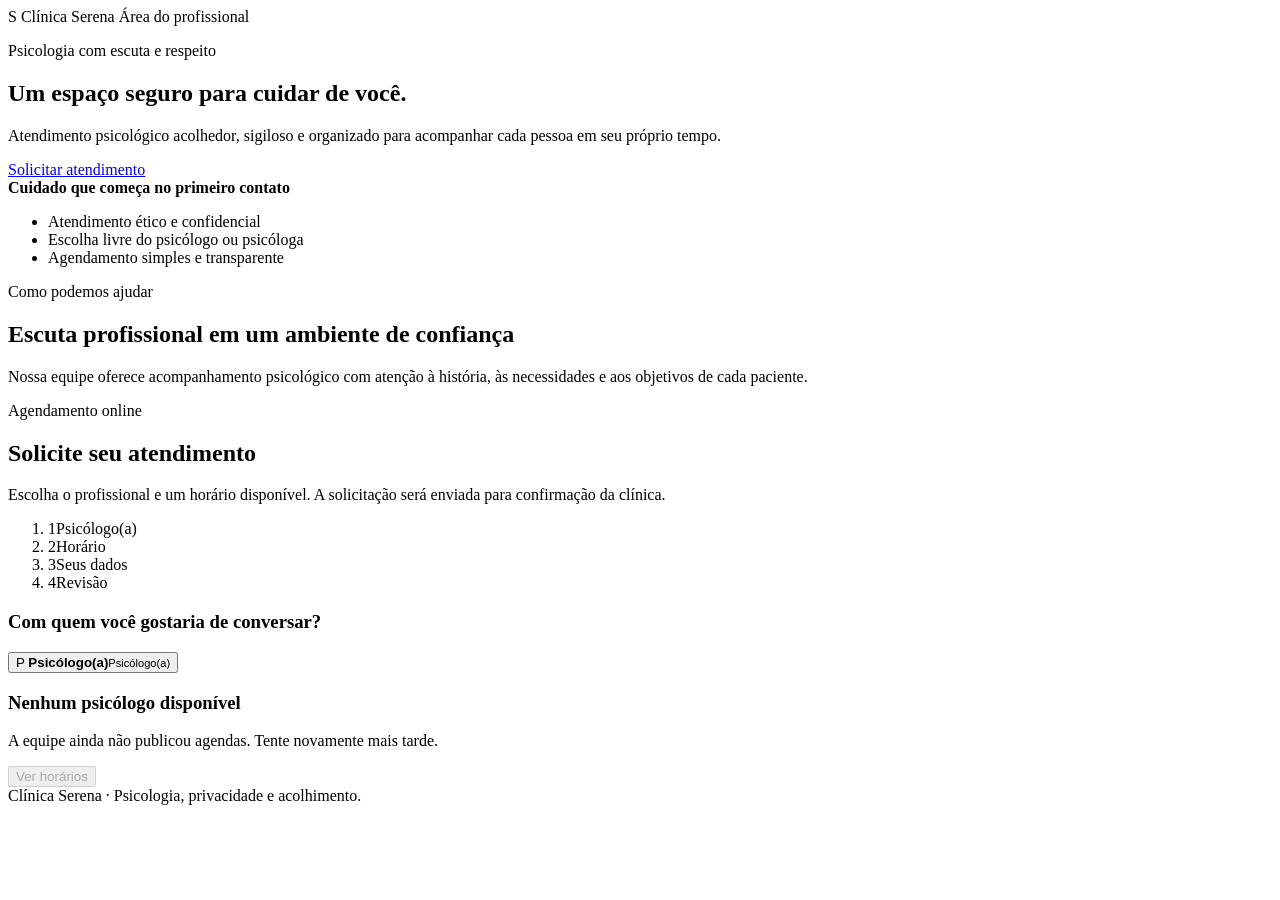
<file: src/main/resources/templates/public/index.html>
<!doctype html>
<html lang="pt-BR" xmlns:th="http://www.thymeleaf.org">
<head>
    <meta charset="utf-8">
    <meta name="viewport" content="width=device-width, initial-scale=1">
    <title>Clínica Serena | Psicologia e acolhimento</title>
    <link rel="stylesheet" th:href="@{/css/style.css}">
    <script defer th:src="@{/js/common.js}"></script>
    <script defer th:src="@{/js/home.js}"></script>
</head>
<body class="public-page home-page">
<header class="public-header">
    <a class="brand" th:href="@{/}">
        <span class="brand-mark">S</span>
        <span>Clínica Serena</span>
    </a>
    <a class="professional-link" th:href="@{/login}">Área do profissional</a>
</header>
<main>
    <section class="home-hero">
        <div>
            <p class="eyebrow">Psicologia com escuta e respeito</p>
            <h1>Um espaço seguro para cuidar de você.</h1>
            <p>Atendimento psicológico acolhedor, sigiloso e organizado para acompanhar cada pessoa em seu próprio tempo.</p>
            <a class="button button--primary" href="#agendamento">Solicitar atendimento</a>
        </div>
        <aside class="trust-card" aria-label="Compromissos da clínica">
            <strong>Cuidado que começa no primeiro contato</strong>
            <ul>
                <li>Atendimento ético e confidencial</li>
                <li>Escolha livre do psicólogo ou psicóloga</li>
                <li>Agendamento simples e transparente</li>
            </ul>
        </aside>
    </section>

    <section class="home-about" aria-labelledby="about-title">
        <p class="eyebrow">Como podemos ajudar</p>
        <h2 id="about-title">Escuta profissional em um ambiente de confiança</h2>
        <p>Nossa equipe oferece acompanhamento psicológico com atenção à história, às necessidades e aos objetivos de cada paciente.</p>
    </section>

    <section class="home-booking" id="agendamento">
        <div class="booking-intro">
            <p class="eyebrow">Agendamento online</p>
            <h2>Solicite seu atendimento</h2>
            <p>Escolha o profissional e um horário disponível. A solicitação será enviada para confirmação da clínica.</p>
        </div>
        <ol class="stepper stepper--four" aria-label="Etapas do agendamento">
            <li class="active" data-step-indicator="1"><span>1</span>Psicólogo(a)</li>
            <li data-step-indicator="2"><span>2</span>Horário</li>
            <li data-step-indicator="3"><span>3</span>Seus dados</li>
            <li data-step-indicator="4"><span>4</span>Revisão</li>
        </ol>

        <section class="booking-card" data-step="1">
            <h3>Com quem você gostaria de conversar?</h3>
            <div class="professional-grid" th:unless="${#lists.isEmpty(profissionais)}">
                <button class="professional-option" type="button"
                        th:each="p : ${profissionais}"
                        th:attr="data-professional-id=${p.id},data-professional-name=${p.nome},data-professional-code=${p.codigoAgenda}">
                    <span class="professional-avatar" aria-hidden="true"
                          th:text="${#strings.substring(p.nome, 0, 1)}">P</span>
                    <span><strong th:text="${p.nome}">Psicólogo(a)</strong><small>Psicólogo(a)</small></span>
                </button>
            </div>
            <div class="empty-state" th:if="${#lists.isEmpty(profissionais)}">
                <h3>Nenhum psicólogo disponível</h3>
                <p>A equipe ainda não publicou agendas. Tente novamente mais tarde.</p>
            </div>
            <div class="booking-actions"><span></span><button class="button button--primary" data-next disabled>Ver horários</button></div>
        </section>

        <section class="booking-card" data-step="2" hidden>
            <div class="section-heading"><div><h3>Escolha um horário disponível</h3><p data-selected-professional></p></div></div>
            <div class="loading-state" data-slots-loading hidden>Buscando horários disponíveis…</div>
            <div class="slot-grid" data-slots></div>
            <div class="empty-state" data-slots-empty hidden><h3>Sem horários disponíveis</h3><p>Escolha outro profissional ou volte mais tarde.</p></div>
            <div class="booking-actions"><button class="button button--secondary" data-back>Voltar</button><button class="button button--primary" data-next disabled>Continuar</button></div>
        </section>

        <section class="booking-card" data-step="3" hidden>
            <h3>Informe seus dados</h3>
            <p class="muted">Seus dados serão usados somente para contato sobre o atendimento.</p>
            <form id="home-booking-form" novalidate>
                <div class="form-grid">
                    <div class="form-field form-field--full"><label for="home-name">Nome completo</label><input id="home-name" name="nome" required maxlength="120"><small class="field-error" data-error-for="nome"></small></div>
                    <div class="form-field"><label for="home-phone">Telefone</label><input id="home-phone" name="telefone" type="tel" inputmode="numeric" required><small class="field-error" data-error-for="telefone"></small></div>
                    <div class="form-field"><label for="home-email">E-mail <span class="optional">(opcional)</span></label><input id="home-email" name="email" type="email" maxlength="160"><small class="field-error" data-error-for="email"></small></div>
                </div>
                <div class="booking-actions"><button type="button" class="button button--secondary" data-back>Voltar</button><button class="button button--primary">Revisar solicitação</button></div>
            </form>
        </section>

        <section class="booking-card" data-step="4" hidden>
            <h3>Revise sua solicitação</h3>
            <dl class="review-list">
                <div><dt>Psicólogo(a)</dt><dd data-review-professional></dd></div>
                <div><dt>Data e horário</dt><dd data-review-date></dd></div>
                <div><dt>Paciente</dt><dd data-review-name></dd></div>
                <div><dt>Telefone</dt><dd data-review-phone></dd></div>
                <div><dt>E-mail</dt><dd data-review-email></dd></div>
            </dl>
            <p class="info-note">O horário será solicitado e ficará pendente até a confirmação do psicólogo ou psicóloga.</p>
            <p class="form-message" data-booking-error aria-live="assertive"></p>
            <div class="booking-actions"><button class="button button--secondary" data-back>Corrigir dados</button><button class="button button--primary" data-confirm-booking>Solicitar agendamento</button></div>
        </section>
    </section>
</main>
<footer class="public-footer">Clínica Serena · Psicologia, privacidade e acolhimento.</footer>
</body>
</html>
</file>
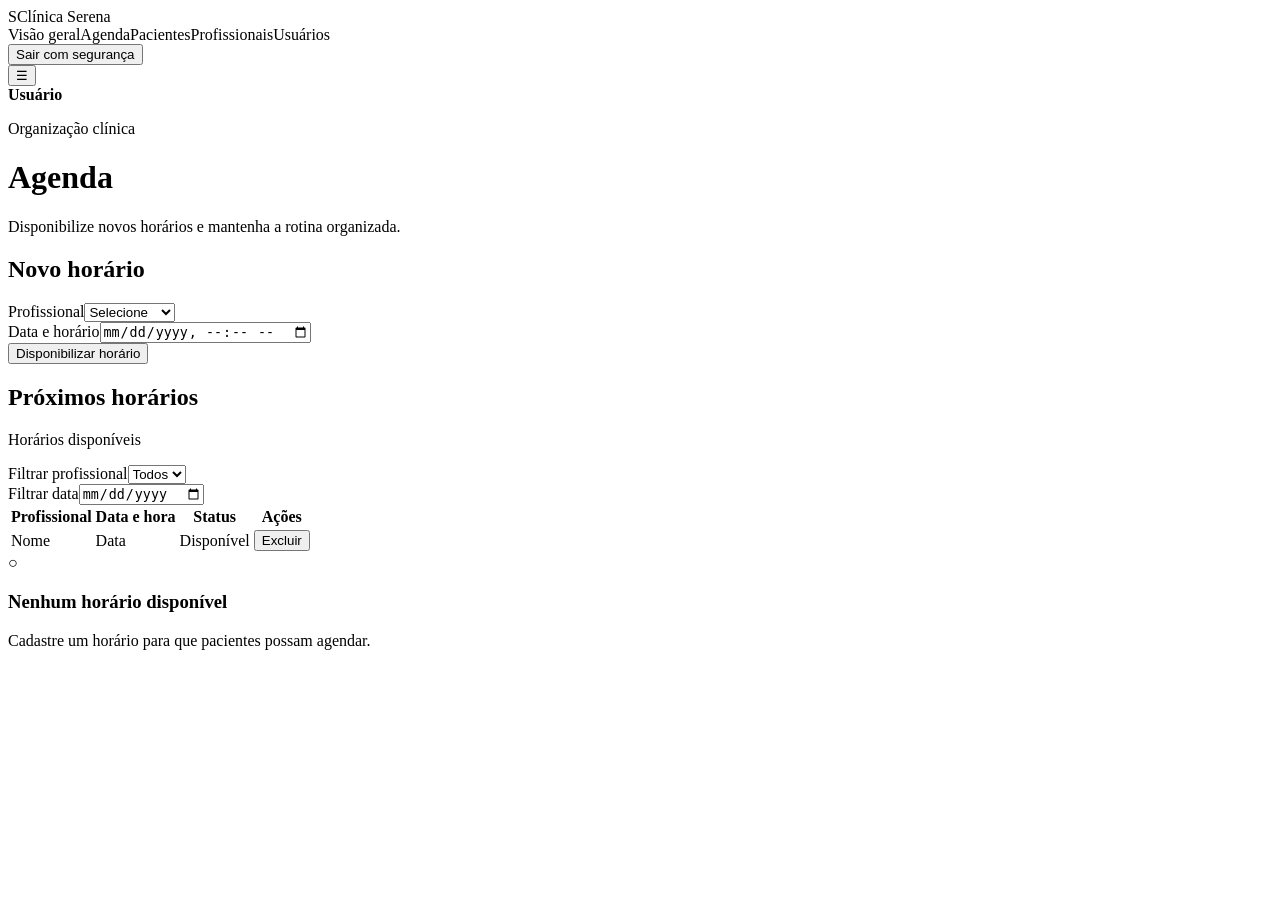
<file: src/main/resources/templates/admin/agenda.html>
<!doctype html>
<html lang="pt-BR" xmlns:th="http://www.thymeleaf.org"><head><meta charset="utf-8"><meta name="viewport" content="width=device-width, initial-scale=1"><title>Agenda | Clínica Serena</title><link rel="stylesheet" th:href="@{/css/style.css}"><script defer th:src="@{/js/common.js}"></script><script defer th:src="@{/js/agenda.js}"></script></head>
<body><aside class="sidebar"><a class="brand brand--light" th:href="@{/admin}"><span class="brand-mark">S</span><span>Clínica Serena</span></a><nav class="side-nav"><a th:href="@{/admin}">Visão geral</a><a class="active" th:href="@{/admin/agenda}">Agenda</a><a th:href="@{/admin/pacientes}">Pacientes</a><a data-admin-only th:href="@{/admin/profissionais}">Profissionais</a><a data-admin-only th:href="@{/admin/usuarios}">Usuários</a></nav><form th:action="@{/admin/logout}" method="post"><button class="side-logout" data-logout>Sair com segurança</button></form></aside><div class="sidebar-overlay" data-sidebar-overlay></div>
<div class="app-shell"><header class="topbar"><button class="menu-button" data-menu-toggle aria-label="Abrir menu" aria-expanded="false">☰</button><div><strong data-user-email>Usuário</strong><span class="badge badge--neutral" data-user-role></span></div></header><main class="page-content">
<div class="page-heading"><div><p class="eyebrow">Organização clínica</p><h1>Agenda</h1><p>Disponibilize novos horários e mantenha a rotina organizada.</p></div></div>
<div class="split-layout"><section class="card"><h2>Novo horário</h2><form th:action="@{/admin/agenda}" th:object="${horarioForm}" method="post">
<div class="form-field"><label for="profissionalId">Profissional</label><select id="profissionalId" th:field="*{profissionalId}" required><option value="">Selecione</option><option th:each="p : ${profissionais}" th:value="${p.id}" th:text="${p.nome}">Profissional</option></select><small class="field-error" th:if="${#fields.hasErrors('profissionalId')}" th:errors="*{profissionalId}"></small></div>
<div class="form-field"><label for="dataHora">Data e horário</label><input id="dataHora" type="datetime-local" th:field="*{dataHora}" required><small class="field-error" th:if="${#fields.hasErrors('dataHora')}" th:errors="*{dataHora}"></small></div><button class="button button--primary button--block">Disponibilizar horário</button></form></section>
<section class="card card--wide"><div class="section-heading"><div><h2>Próximos horários</h2><p th:text="|${#lists.size(horarios)} horário(s) disponível(is)|">Horários disponíveis</p></div></div>
<div class="filters"><div class="form-field"><label for="filter-professional">Filtrar profissional</label><select id="filter-professional"><option value="">Todos</option><option th:each="p : ${profissionais}" th:value="${p.id}" th:text="${p.nome}"></option></select></div><div class="form-field"><label for="filter-date">Filtrar data</label><input id="filter-date" type="date"></div></div>
<div class="table-wrap" th:unless="${#lists.isEmpty(horarios)}"><table><thead><tr><th>Profissional</th><th>Data e hora</th><th>Status</th><th><span class="sr-only">Ações</span></th></tr></thead><tbody><tr th:each="h : ${horarios}" th:attr="data-professional=${h.profissionalId},data-date=${#temporals.format(h.dataHora,'yyyy-MM-dd')}"><td th:text="${h.profissionalNome}">Nome</td><td th:text="${#temporals.format(h.dataHora, 'dd/MM/yyyy HH:mm')}">Data</td><td><span class="badge badge--success">Disponível</span></td><td class="table-actions"><button type="button" class="button button--danger button--small" th:attr="data-delete-id=${h.id},data-delete-label=${#temporals.format(h.dataHora,'dd/MM/yyyy HH:mm')}">Excluir</button></td></tr></tbody></table></div>
<div class="empty-state" th:if="${#lists.isEmpty(horarios)}"><span>○</span><h3>Nenhum horário disponível</h3><p>Cadastre um horário para que pacientes possam agendar.</p></div><div class="empty-state" id="filtered-empty" hidden><h3>Nenhum resultado</h3><p>Ajuste os filtros para visualizar outros horários.</p></div></section></div></main></div>
<div class="modal" id="delete-modal" role="dialog" aria-modal="true" aria-labelledby="delete-title" hidden><div class="modal-card"><h2 id="delete-title">Excluir horário?</h2><p>O horário <strong data-delete-summary></strong> será removido e deixará de aparecer para pacientes.</p><div class="modal-actions"><button class="button button--secondary" data-modal-close>Voltar</button><form data-delete-form method="post"><button class="button button--danger">Sim, excluir</button></form></div></div></div></body></html>
</file>
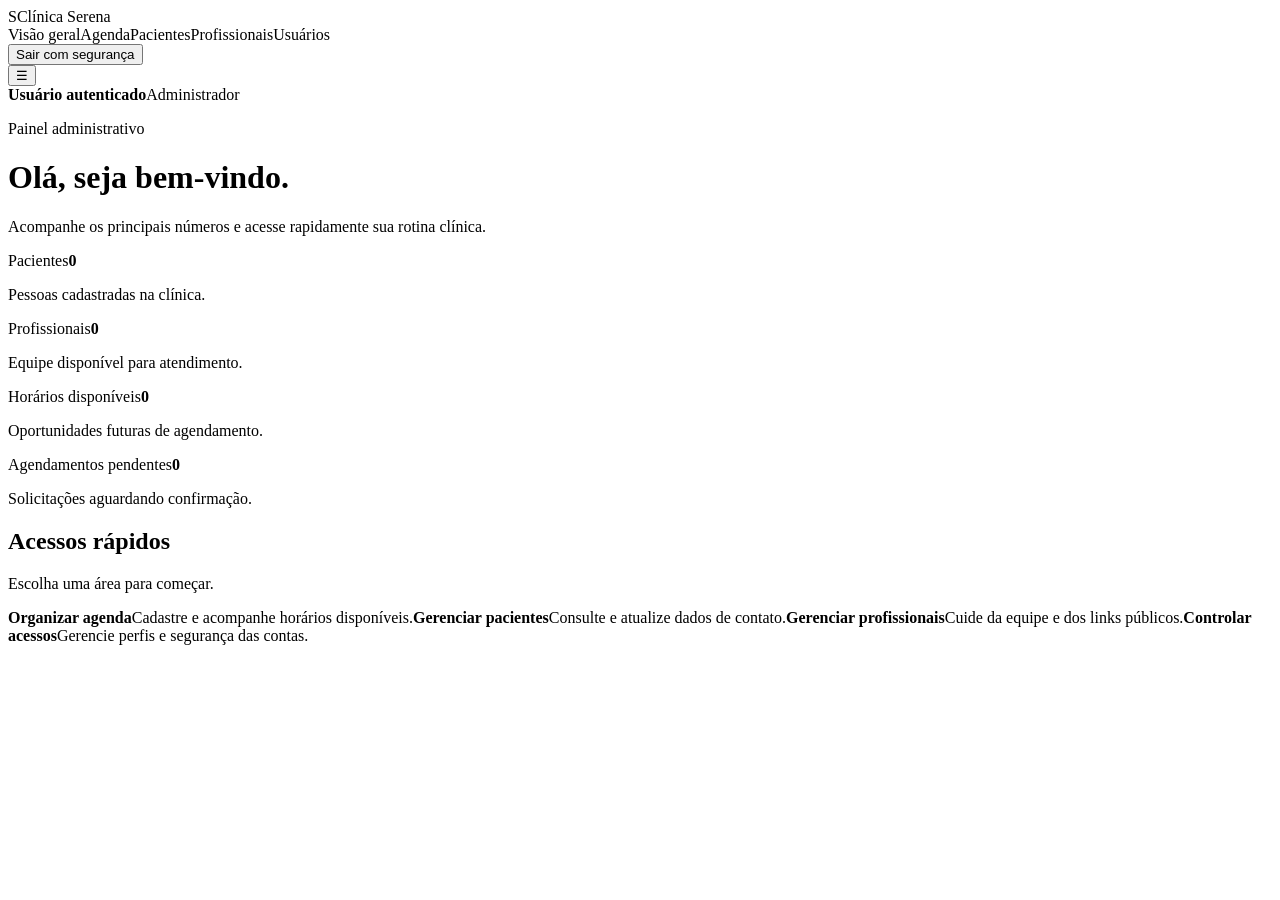
<file: src/main/resources/templates/admin/dashboard.html>
<!doctype html>
<html lang="pt-BR" xmlns:th="http://www.thymeleaf.org">
<head><meta charset="utf-8"><meta name="viewport" content="width=device-width, initial-scale=1">
<title>Painel | Clínica Serena</title><link rel="stylesheet" th:href="@{/css/style.css}">
<script defer th:src="@{/js/common.js}"></script><script defer th:src="@{/js/dashboard.js}"></script></head>
<body>
<aside class="sidebar"><a class="brand brand--light" th:href="@{/admin}"><span class="brand-mark">S</span><span>Clínica Serena</span></a>
<nav class="side-nav" aria-label="Navegação principal"><a class="active" th:href="@{/admin}">Visão geral</a><a th:href="@{/admin/agenda}">Agenda</a><a th:href="@{/admin/pacientes}">Pacientes</a><a data-admin-only th:href="@{/admin/profissionais}">Profissionais</a><a data-admin-only th:href="@{/admin/usuarios}">Usuários</a></nav>
<form th:action="@{/admin/logout}" method="post"><button class="side-logout" data-logout type="submit">Sair com segurança</button></form></aside>
<div class="sidebar-overlay" data-sidebar-overlay></div>
<div class="app-shell"><header class="topbar"><button class="menu-button" data-menu-toggle aria-label="Abrir menu" aria-expanded="false">☰</button><div><strong data-user-email>Usuário autenticado</strong><span class="badge badge--neutral" data-user-role>Administrador</span></div></header>
<main class="page-content"><div class="page-heading"><div><p class="eyebrow">Painel administrativo</p><h1><span data-greeting>Olá</span>, seja bem-vindo.</h1><p>Acompanhe os principais números e acesse rapidamente sua rotina clínica.</p></div></div>
<section class="metrics" aria-label="Indicadores da clínica">
<article class="metric-card"><span>Pacientes</span><strong th:text="${totalPacientes}">0</strong><p>Pessoas cadastradas na clínica.</p></article>
<article class="metric-card"><span>Profissionais</span><strong th:text="${totalProfissionais}">0</strong><p>Equipe disponível para atendimento.</p></article>
<article class="metric-card"><span>Horários disponíveis</span><strong th:text="${horariosDisponiveis}">0</strong><p>Oportunidades futuras de agendamento.</p></article>
<article class="metric-card metric-card--attention"><span>Agendamentos pendentes</span><strong th:text="${agendamentosPendentes}">0</strong><p>Solicitações aguardando confirmação.</p></article></section>
<section><div class="section-heading"><div><h2>Acessos rápidos</h2><p>Escolha uma área para começar.</p></div></div>
<div class="shortcut-grid"><a class="shortcut-card" th:href="@{/admin/agenda}"><strong>Organizar agenda</strong><span>Cadastre e acompanhe horários disponíveis.</span></a><a class="shortcut-card" th:href="@{/admin/pacientes}"><strong>Gerenciar pacientes</strong><span>Consulte e atualize dados de contato.</span></a><a class="shortcut-card" data-admin-only th:href="@{/admin/profissionais}"><strong>Gerenciar profissionais</strong><span>Cuide da equipe e dos links públicos.</span></a><a class="shortcut-card" data-admin-only th:href="@{/admin/usuarios}"><strong>Controlar acessos</strong><span>Gerencie perfis e segurança das contas.</span></a></div></section>
</main></div></body></html>
</file>
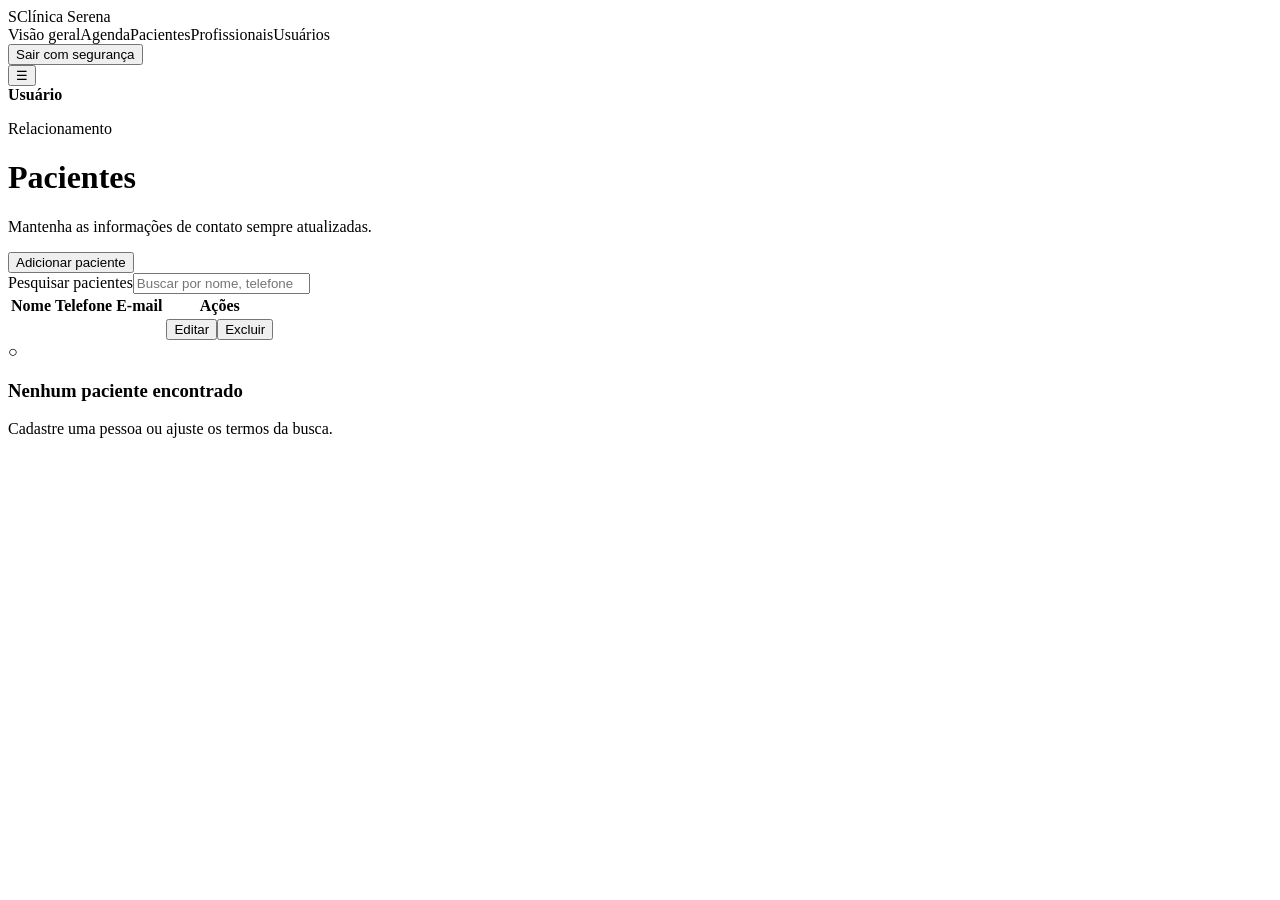
<file: src/main/resources/templates/admin/pacientes.html>
<!doctype html><html lang="pt-BR" xmlns:th="http://www.thymeleaf.org"><head><meta charset="utf-8"><meta name="viewport" content="width=device-width, initial-scale=1"><title>Pacientes | Clínica Serena</title><link rel="stylesheet" th:href="@{/css/style.css}"><script defer th:src="@{/js/common.js}"></script><script defer th:src="@{/js/pacientes.js}"></script></head>
<body><aside class="sidebar"><a class="brand brand--light" th:href="@{/admin}"><span class="brand-mark">S</span><span>Clínica Serena</span></a><nav class="side-nav"><a th:href="@{/admin}">Visão geral</a><a th:href="@{/admin/agenda}">Agenda</a><a class="active" th:href="@{/admin/pacientes}">Pacientes</a><a data-admin-only th:href="@{/admin/profissionais}">Profissionais</a><a data-admin-only th:href="@{/admin/usuarios}">Usuários</a></nav><form th:action="@{/admin/logout}" method="post"><button class="side-logout" data-logout>Sair com segurança</button></form></aside><div class="sidebar-overlay" data-sidebar-overlay></div>
<div class="app-shell"><header class="topbar"><button class="menu-button" data-menu-toggle aria-label="Abrir menu" aria-expanded="false">☰</button><div><strong data-user-email>Usuário</strong><span class="badge badge--neutral" data-user-role></span></div></header><main class="page-content">
<div class="page-heading page-heading--actions"><div><p class="eyebrow">Relacionamento</p><h1>Pacientes</h1><p>Mantenha as informações de contato sempre atualizadas.</p></div><button class="button button--primary" data-new-patient>Adicionar paciente</button></div>
<section class="card"><div class="toolbar"><div class="search-field"><label class="sr-only" for="patient-search">Pesquisar pacientes</label><input id="patient-search" type="search" placeholder="Buscar por nome, telefone ou e-mail"></div><span class="muted" data-result-count></span></div>
<div class="table-wrap"><table><thead><tr><th>Nome</th><th>Telefone</th><th>E-mail</th><th><span class="sr-only">Ações</span></th></tr></thead><tbody id="patients-body"><tr th:each="p : ${pacientes}" th:attr="data-id=${p.id},data-name=${p.nome},data-phone=${p.telefone},data-email=${p.email}"><td th:text="${p.nome}"></td><td th:text="${p.telefone}"></td><td th:text="${#strings.isEmpty(p.email) ? 'Não informado' : p.email}"></td><td class="table-actions"><button class="button button--secondary button--small" data-edit>Editar</button><button class="button button--ghost-danger button--small" data-delete>Excluir</button></td></tr></tbody></table></div>
<div class="empty-state" id="patients-empty" th:hidden="${!#lists.isEmpty(pacientes)}"><span>○</span><h3>Nenhum paciente encontrado</h3><p>Cadastre uma pessoa ou ajuste os termos da busca.</p></div></section></main></div>
<div class="modal" id="patient-modal" role="dialog" aria-modal="true" aria-labelledby="patient-modal-title" hidden><div class="modal-card"><div class="modal-heading"><h2 id="patient-modal-title">Novo paciente</h2><button class="icon-button" data-modal-close aria-label="Fechar">×</button></div><form id="patient-form" novalidate><input type="hidden" name="id"><div class="form-field"><label for="patient-name">Nome completo</label><input id="patient-name" name="nome" required maxlength="120"><small class="field-error" data-error-for="nome"></small></div><div class="form-field"><label for="patient-phone">Telefone</label><input id="patient-phone" name="telefone" type="tel" required inputmode="numeric"><small class="field-error" data-error-for="telefone"></small></div><div class="form-field"><label for="patient-email">E-mail <span class="optional">(opcional)</span></label><input id="patient-email" name="email" type="email" maxlength="160"><small class="field-error" data-error-for="email"></small></div><div class="modal-actions"><button type="button" class="button button--secondary" data-modal-close>Cancelar</button><button class="button button--primary" type="submit">Salvar paciente</button></div></form></div></div>
<div class="modal" id="patient-delete-modal" role="dialog" aria-modal="true" aria-labelledby="patient-delete-title" hidden><div class="modal-card"><h2 id="patient-delete-title">Excluir paciente?</h2><p>Esta ação removerá <strong data-delete-name></strong> do cadastro.</p><div class="modal-actions"><button class="button button--secondary" data-modal-close>Cancelar</button><button class="button button--danger" data-confirm-delete>Excluir</button></div></div></div></body></html>
</file>
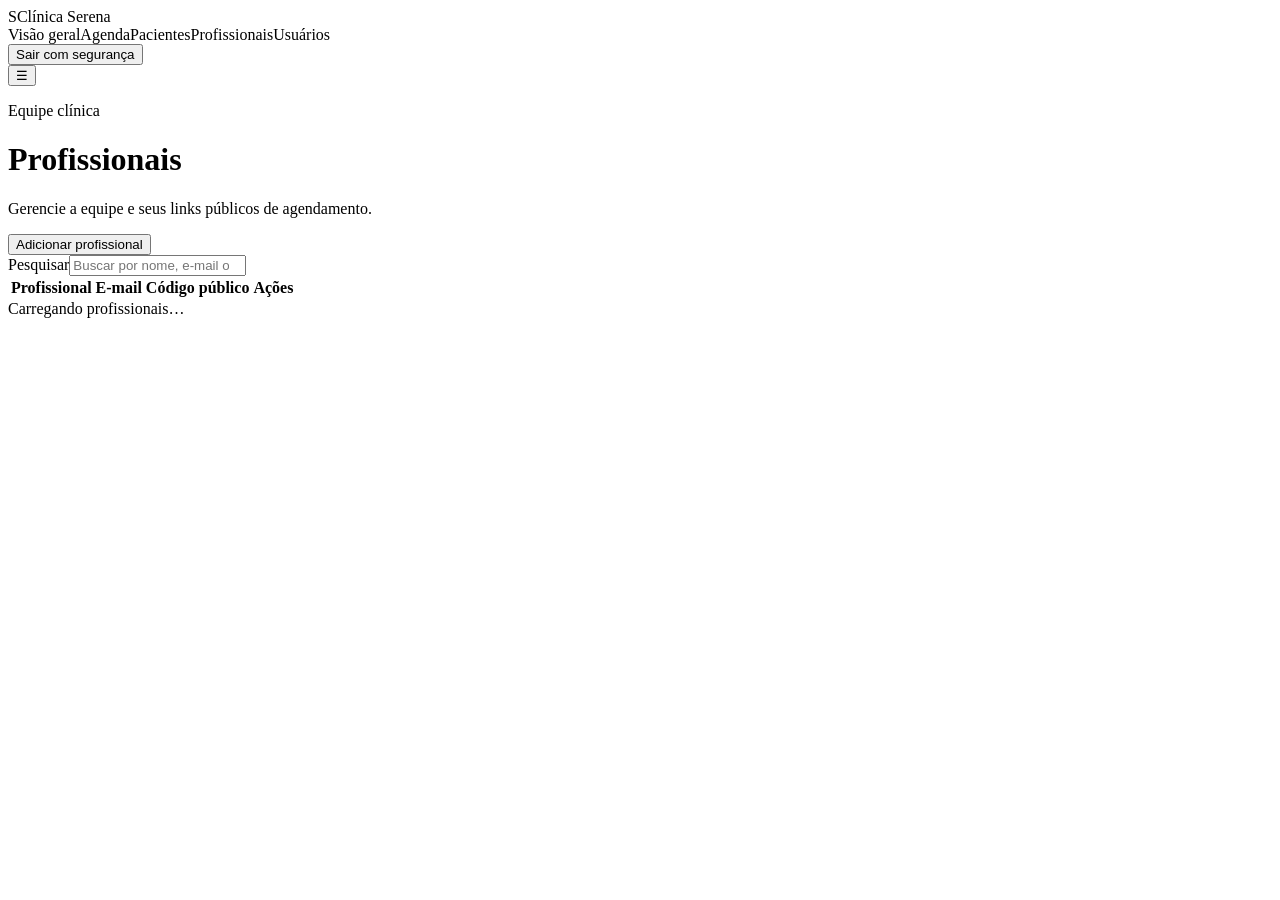
<file: src/main/resources/templates/admin/profissionais.html>
<!doctype html><html lang="pt-BR" xmlns:th="http://www.thymeleaf.org"><head><meta charset="utf-8"><meta name="viewport" content="width=device-width, initial-scale=1"><title>Profissionais | Clínica Serena</title><link rel="stylesheet" th:href="@{/css/style.css}"><script defer th:src="@{/js/common.js}"></script><script defer th:src="@{/js/profissionais.js}"></script></head>
<body><aside class="sidebar"><a class="brand brand--light" th:href="@{/admin}"><span class="brand-mark">S</span><span>Clínica Serena</span></a><nav class="side-nav"><a th:href="@{/admin}">Visão geral</a><a th:href="@{/admin/agenda}">Agenda</a><a th:href="@{/admin/pacientes}">Pacientes</a><a class="active" th:href="@{/admin/profissionais}">Profissionais</a><a th:href="@{/admin/usuarios}">Usuários</a></nav><form th:action="@{/admin/logout}" method="post"><button class="side-logout" data-logout>Sair com segurança</button></form></aside><div class="sidebar-overlay" data-sidebar-overlay></div>
<div class="app-shell"><header class="topbar"><button class="menu-button" data-menu-toggle aria-label="Abrir menu" aria-expanded="false">☰</button><div><strong data-user-email></strong><span class="badge badge--neutral" data-user-role></span></div></header><main class="page-content"><div class="page-heading page-heading--actions"><div><p class="eyebrow">Equipe clínica</p><h1>Profissionais</h1><p>Gerencie a equipe e seus links públicos de agendamento.</p></div><button class="button button--primary" data-new>Adicionar profissional</button></div>
<section class="card"><div class="toolbar"><div class="search-field"><label class="sr-only" for="professional-search">Pesquisar</label><input id="professional-search" type="search" placeholder="Buscar por nome, e-mail ou código"></div></div><div class="table-wrap"><table><thead><tr><th>Profissional</th><th>E-mail</th><th>Código público</th><th><span class="sr-only">Ações</span></th></tr></thead><tbody id="professionals-body"></tbody></table></div><div class="loading-state" id="professionals-loading">Carregando profissionais…</div><div class="empty-state" id="professionals-empty" hidden><h3>Nenhum profissional encontrado</h3><p>Cadastre um profissional ou ajuste a busca.</p></div></section></main></div>
<div class="modal" id="professional-modal" role="dialog" aria-modal="true" aria-labelledby="professional-title" hidden><div class="modal-card"><div class="modal-heading"><h2 id="professional-title">Novo profissional</h2><button class="icon-button" data-modal-close aria-label="Fechar">×</button></div><form id="professional-form" novalidate><input name="id" type="hidden"><div class="form-field"><label for="professional-name">Nome</label><input id="professional-name" name="nome" required maxlength="120"><small class="field-error" data-error-for="nome"></small></div><div class="form-field"><label for="professional-email">E-mail</label><input id="professional-email" name="email" type="email" required maxlength="160"><small class="field-error" data-error-for="email"></small></div><div class="form-field"><label for="professional-code">Código da agenda</label><input id="professional-code" name="codigoAgenda" required pattern="[a-zA-Z0-9-]+" minlength="3" maxlength="80" placeholder="nome-profissional"><small class="field-help">Apenas letras, números e hífen.</small><small class="field-error" data-error-for="codigoAgenda"></small></div><div class="modal-actions"><button type="button" class="button button--secondary" data-modal-close>Cancelar</button><button class="button button--primary">Salvar profissional</button></div></form></div></div>
<div class="modal" id="professional-delete-modal" role="dialog" aria-modal="true" aria-labelledby="professional-delete-title" hidden><div class="modal-card"><h2 id="professional-delete-title">Excluir profissional?</h2><p>Esta ação removerá <strong data-delete-name></strong>.</p><div class="modal-actions"><button class="button button--secondary" data-modal-close>Cancelar</button><button class="button button--danger" data-confirm-delete>Excluir</button></div></div></div></body></html>
</file>
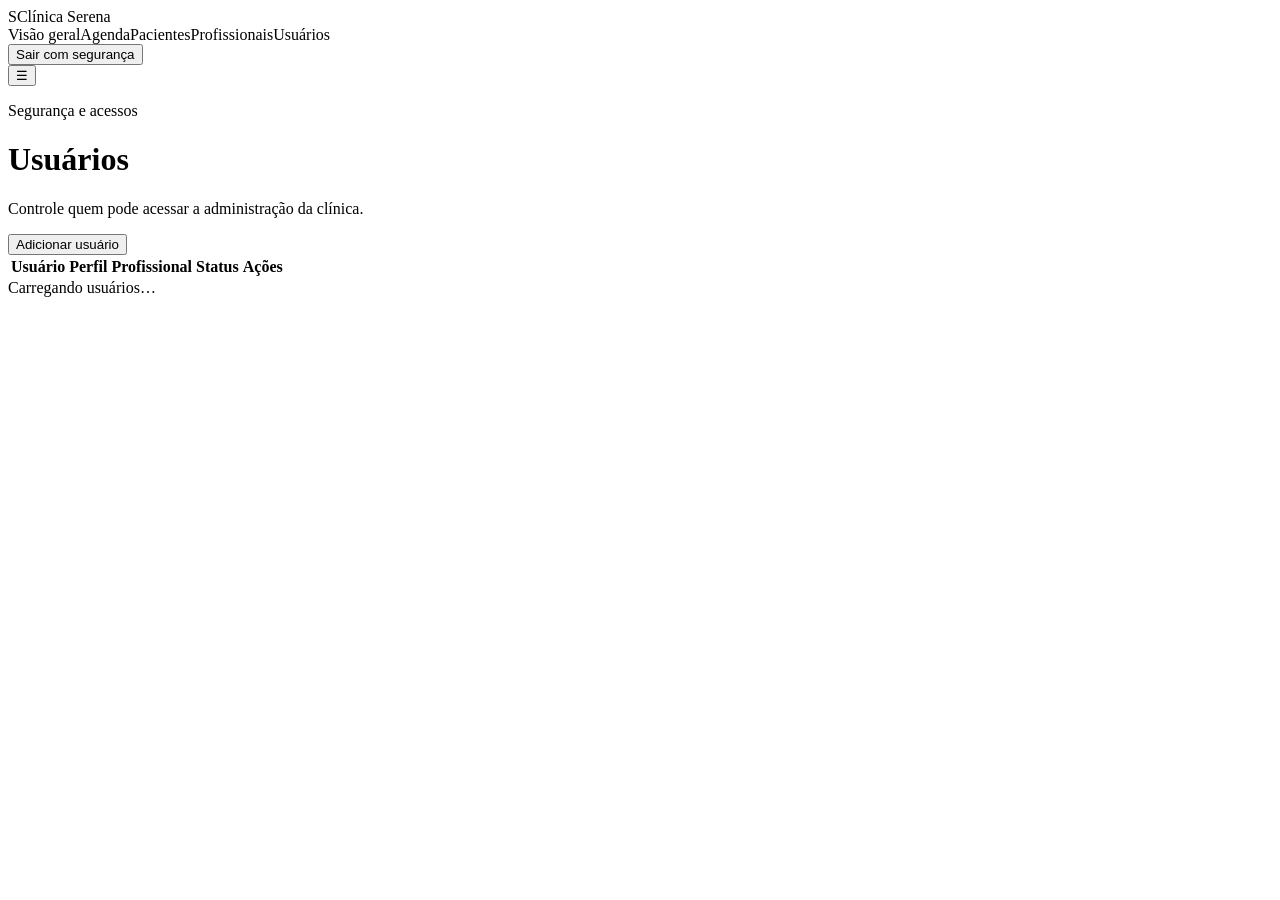
<file: src/main/resources/templates/admin/usuarios.html>
<!doctype html><html lang="pt-BR" xmlns:th="http://www.thymeleaf.org"><head><meta charset="utf-8"><meta name="viewport" content="width=device-width, initial-scale=1"><title>Usuários | Clínica Serena</title><link rel="stylesheet" th:href="@{/css/style.css}"><script defer th:src="@{/js/common.js}"></script><script defer th:src="@{/js/usuarios.js}"></script></head>
<body><aside class="sidebar"><a class="brand brand--light" th:href="@{/admin}"><span class="brand-mark">S</span><span>Clínica Serena</span></a><nav class="side-nav"><a th:href="@{/admin}">Visão geral</a><a th:href="@{/admin/agenda}">Agenda</a><a th:href="@{/admin/pacientes}">Pacientes</a><a th:href="@{/admin/profissionais}">Profissionais</a><a class="active" th:href="@{/admin/usuarios}">Usuários</a></nav><form th:action="@{/admin/logout}" method="post"><button class="side-logout" data-logout>Sair com segurança</button></form></aside><div class="sidebar-overlay" data-sidebar-overlay></div>
<div class="app-shell"><header class="topbar"><button class="menu-button" data-menu-toggle aria-label="Abrir menu" aria-expanded="false">☰</button><div><strong data-user-email></strong><span class="badge badge--neutral" data-user-role></span></div></header><main class="page-content"><div class="page-heading page-heading--actions"><div><p class="eyebrow">Segurança e acessos</p><h1>Usuários</h1><p>Controle quem pode acessar a administração da clínica.</p></div><button class="button button--primary" data-new-user>Adicionar usuário</button></div><section class="card"><div class="table-wrap"><table><thead><tr><th>Usuário</th><th>Perfil</th><th>Profissional</th><th>Status</th><th><span class="sr-only">Ações</span></th></tr></thead><tbody id="users-body"></tbody></table></div><div class="loading-state" id="users-loading">Carregando usuários…</div><div class="empty-state" id="users-empty" hidden><h3>Nenhum usuário cadastrado</h3></div></section></main></div>
<div class="modal" id="user-modal" role="dialog" aria-modal="true" aria-labelledby="user-title" hidden><div class="modal-card"><div class="modal-heading"><h2 id="user-title">Novo usuário</h2><button class="icon-button" data-modal-close aria-label="Fechar">×</button></div><form id="user-form" novalidate><div class="form-field"><label for="user-email">E-mail</label><input id="user-email" name="email" type="email" required><small class="field-error" data-error-for="email"></small></div><div class="form-field"><label for="user-password">Senha inicial</label><input id="user-password" name="senha" type="password" required minlength="8" maxlength="72"><small class="field-error" data-error-for="senha"></small></div><div class="form-field"><label for="user-role">Perfil</label><select id="user-role" name="role"><option value="ADMIN">Administrador</option><option value="PROFISSIONAL">Profissional</option></select><small class="field-error" data-error-for="role"></small></div><div class="form-field" data-professional-field hidden><label for="user-professional">Profissional vinculado</label><select id="user-professional" name="profissionalId"><option value="">Selecione</option></select><small class="field-error" data-error-for="profissionalId"></small></div><div class="modal-actions"><button type="button" class="button button--secondary" data-modal-close>Cancelar</button><button class="button button--primary">Criar usuário</button></div></form></div></div>
<div class="modal" id="password-modal" role="dialog" aria-modal="true" aria-labelledby="password-title" hidden><div class="modal-card"><h2 id="password-title">Alterar senha</h2><p>A nova senha substituirá imediatamente a atual.</p><form id="password-form"><input name="id" type="hidden"><div class="form-field"><label for="new-password">Nova senha</label><input id="new-password" name="novaSenha" type="password" required minlength="8" maxlength="72"><small class="field-error" data-error-for="novaSenha"></small></div><div class="modal-actions"><button type="button" class="button button--secondary" data-modal-close>Cancelar</button><button class="button button--primary">Alterar senha</button></div></form></div></div>
<div class="modal" id="status-modal" role="dialog" aria-modal="true" aria-labelledby="status-title" hidden><div class="modal-card"><h2 id="status-title">Alterar acesso?</h2><p data-status-message></p><div class="modal-actions"><button class="button button--secondary" data-modal-close>Cancelar</button><button class="button button--danger" data-confirm-status>Confirmar</button></div></div></div></body></html>
</file>
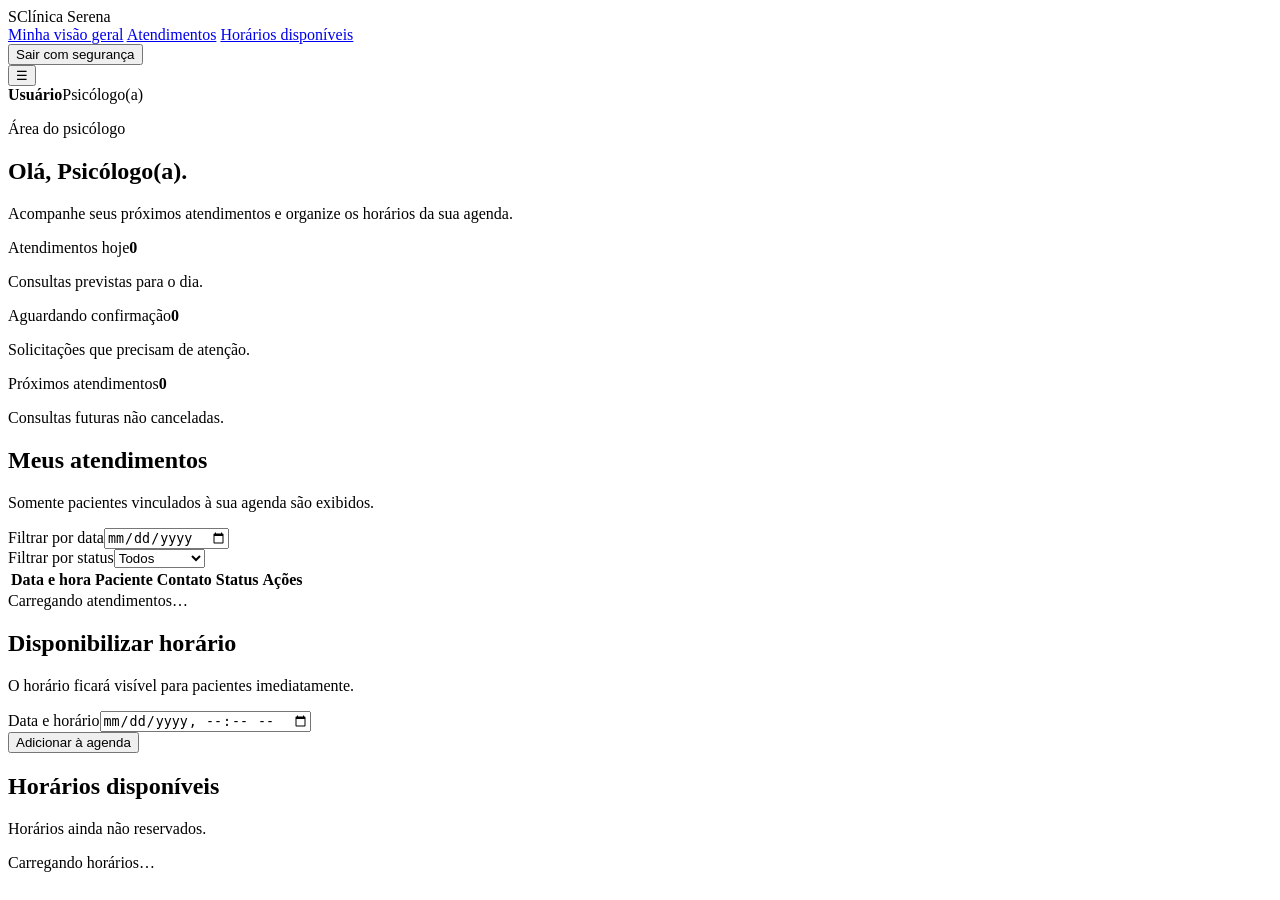
<file: src/main/resources/templates/profissional/dashboard.html>
<!doctype html>
<html lang="pt-BR" xmlns:th="http://www.thymeleaf.org">
<head>
    <meta charset="utf-8">
    <meta name="viewport" content="width=device-width, initial-scale=1">
    <title>Minha agenda | Clínica Serena</title>
    <link rel="stylesheet" th:href="@{/css/style.css}">
    <script defer th:src="@{/js/common.js}"></script>
    <script defer th:src="@{/js/profissional.js}"></script>
</head>
<body>
<aside class="sidebar">
    <a class="brand brand--light" th:href="@{/profissional}"><span class="brand-mark">S</span><span>Clínica Serena</span></a>
    <nav class="side-nav" aria-label="Navegação profissional">
        <a class="active" href="#visao-geral">Minha visão geral</a>
        <a href="#atendimentos">Atendimentos</a>
        <a href="#horarios">Horários disponíveis</a>
    </nav>
    <form th:action="@{/logout}" method="post"><button class="side-logout" data-logout type="submit">Sair com segurança</button></form>
</aside>
<div class="sidebar-overlay" data-sidebar-overlay></div>
<div class="app-shell">
    <header class="topbar">
        <button class="menu-button" data-menu-toggle aria-label="Abrir menu" aria-expanded="false">☰</button>
        <div><strong data-user-email>Usuário</strong><span class="badge badge--neutral">Psicólogo(a)</span></div>
    </header>
    <main class="page-content">
        <section class="page-heading" id="visao-geral">
            <p class="eyebrow">Área do psicólogo</p>
            <h1>Olá, <span data-professional-name>Psicólogo(a)</span>.</h1>
            <p>Acompanhe seus próximos atendimentos e organize os horários da sua agenda.</p>
        </section>

        <section class="metrics metrics--three" aria-label="Resumo da agenda">
            <article class="metric-card"><span>Atendimentos hoje</span><strong data-today-count>0</strong><p>Consultas previstas para o dia.</p></article>
            <article class="metric-card"><span>Aguardando confirmação</span><strong data-pending-count>0</strong><p>Solicitações que precisam de atenção.</p></article>
            <article class="metric-card"><span>Próximos atendimentos</span><strong data-upcoming-count>0</strong><p>Consultas futuras não canceladas.</p></article>
        </section>

        <section class="card professional-section" id="atendimentos">
            <div class="section-heading">
                <div><h2>Meus atendimentos</h2><p>Somente pacientes vinculados à sua agenda são exibidos.</p></div>
            </div>
            <div class="filters">
                <div class="form-field"><label for="appointment-date">Filtrar por data</label><input id="appointment-date" type="date"></div>
                <div class="form-field"><label for="appointment-status">Filtrar por status</label><select id="appointment-status"><option value="">Todos</option><option value="PENDENTE">Pendente</option><option value="CONFIRMADO">Confirmado</option><option value="CANCELADO">Cancelado</option><option value="CONCLUIDO">Concluído</option></select></div>
            </div>
            <div class="table-wrap">
                <table>
                    <thead><tr><th>Data e hora</th><th>Paciente</th><th>Contato</th><th>Status</th><th><span class="sr-only">Ações</span></th></tr></thead>
                    <tbody id="professional-appointments"></tbody>
                </table>
            </div>
            <div class="loading-state" data-appointments-loading>Carregando atendimentos…</div>
            <div class="empty-state" data-appointments-empty hidden><h3>Nenhum atendimento encontrado</h3><p>Ajuste os filtros ou aguarde novas solicitações.</p></div>
        </section>

        <section class="professional-schedule" id="horarios">
            <article class="card">
                <h2>Disponibilizar horário</h2>
                <p class="muted">O horário ficará visível para pacientes imediatamente.</p>
                <form id="professional-slot-form" novalidate>
                    <div class="form-field"><label for="professional-slot-date">Data e horário</label><input id="professional-slot-date" name="dataHora" type="datetime-local" required><small class="field-error" data-error-for="dataHora"></small></div>
                    <button class="button button--primary button--block">Adicionar à agenda</button>
                </form>
            </article>
            <article class="card">
                <div class="section-heading"><div><h2>Horários disponíveis</h2><p>Horários ainda não reservados.</p></div></div>
                <div class="slot-list" data-professional-slots></div>
                <div class="loading-state" data-slots-loading>Carregando horários…</div>
                <div class="empty-state" data-slots-empty hidden><h3>Nenhum horário disponível</h3><p>Adicione um novo horário para receber solicitações.</p></div>
            </article>
        </section>
    </main>
</div>

<div class="modal" id="professional-action-modal" role="dialog" aria-modal="true" aria-labelledby="professional-action-title" hidden>
    <div class="modal-card">
        <h2 id="professional-action-title" data-action-title>Confirmar ação?</h2>
        <p data-action-message></p>
        <div class="modal-actions"><button class="button button--secondary" data-modal-close>Voltar</button><button class="button button--primary" data-confirm-action>Confirmar</button></div>
    </div>
</div>
</body>
</html>
</file>
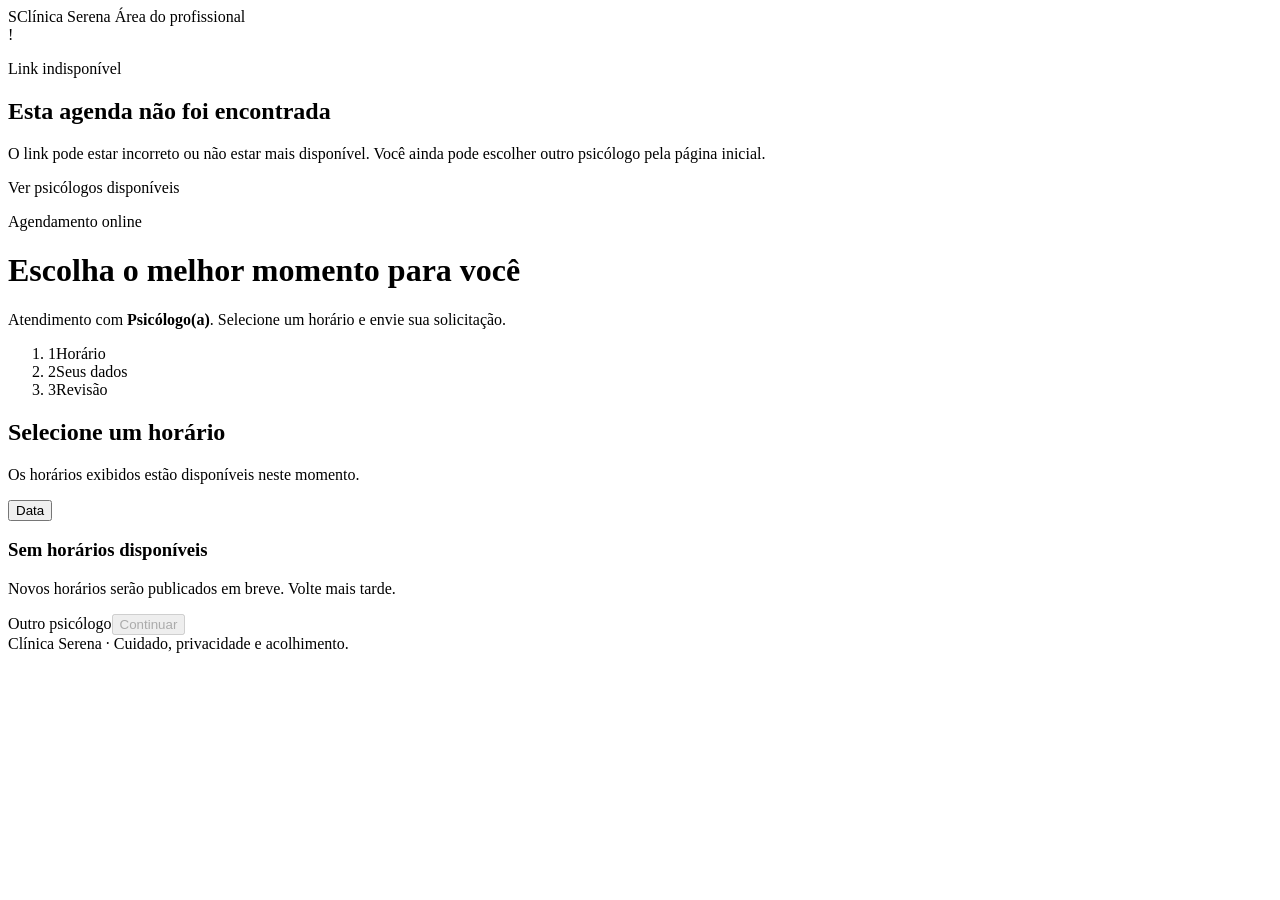
<file: src/main/resources/templates/public/agendamento.html>
<!doctype html>
<html lang="pt-BR" xmlns:th="http://www.thymeleaf.org">
<head>
    <meta charset="utf-8">
    <meta name="viewport" content="width=device-width, initial-scale=1">
    <title>Agendar consulta | Clínica Serena</title>
    <link rel="stylesheet" th:href="@{/css/style.css}">
    <script defer th:src="@{/js/common.js}"></script>
    <script defer th:src="@{/js/agendamento.js}"></script>
</head>
<body class="public-page">
<header class="public-header">
    <a class="brand" th:href="@{/}"><span class="brand-mark">S</span><span>Clínica Serena</span></a>
    <a class="professional-link" th:href="@{/login}">Área do profissional</a>
</header>
<main class="booking-container" th:if="${agendaIndisponivel}">
    <section class="booking-card invalid-schedule">
        <div class="invalid-icon" aria-hidden="true">!</div>
        <p class="eyebrow">Link indisponível</p>
        <h1>Esta agenda não foi encontrada</h1>
        <p>O link pode estar incorreto ou não estar mais disponível. Você ainda pode escolher outro psicólogo pela página inicial.</p>
        <a class="button button--primary" th:href="@{/#agendamento}">Ver psicólogos disponíveis</a>
    </section>
</main>
<main class="booking-container"
      th:unless="${agendaIndisponivel}"
      th:attr="data-professional-id=${profissional.id},data-professional-name=${profissional.nome},data-code=${profissional.codigoAgenda}">
    <div class="booking-intro">
        <p class="eyebrow">Agendamento online</p>
        <h1>Escolha o melhor momento para você</h1>
        <p>Atendimento com <strong th:text="${profissional.nome}">Psicólogo(a)</strong>. Selecione um horário e envie sua solicitação.</p>
    </div>
    <ol class="stepper" aria-label="Etapas do agendamento">
        <li class="active" data-step-indicator="1"><span>1</span>Horário</li>
        <li data-step-indicator="2"><span>2</span>Seus dados</li>
        <li data-step-indicator="3"><span>3</span>Revisão</li>
    </ol>
    <section class="booking-card" data-step="1">
        <div class="section-heading"><div><h2>Selecione um horário</h2><p>Os horários exibidos estão disponíveis neste momento.</p></div></div>
        <div class="slot-grid" th:unless="${#lists.isEmpty(horarios)}">
            <button type="button" class="slot" th:each="h : ${horarios}"
                    th:attr="data-slot-id=${h.id},data-slot-date=${h.dataHora}"
                    th:text="${#temporals.format(h.dataHora,'EEE, dd/MM · HH:mm')}">Data</button>
        </div>
        <div class="empty-state" th:if="${#lists.isEmpty(horarios)}"><h3>Sem horários disponíveis</h3><p>Novos horários serão publicados em breve. Volte mais tarde.</p></div>
        <div class="booking-actions"><a class="button button--secondary" th:href="@{/#agendamento}">Outro psicólogo</a><button class="button button--primary" data-next disabled>Continuar</button></div>
    </section>
    <section class="booking-card" data-step="2" hidden>
        <div class="section-heading"><div><h2>Conte um pouco sobre você</h2><p>Usaremos estes dados somente para o atendimento.</p></div></div>
        <form id="booking-patient-form" novalidate>
            <div class="form-grid">
                <div class="form-field form-field--full"><label for="booking-name">Nome completo</label><input id="booking-name" name="nome" required maxlength="120"><small class="field-error" data-error-for="nome"></small></div>
                <div class="form-field"><label for="booking-phone">Telefone</label><input id="booking-phone" name="telefone" type="tel" inputmode="numeric" required><small class="field-error" data-error-for="telefone"></small></div>
                <div class="form-field"><label for="booking-email">E-mail <span class="optional">(opcional)</span></label><input id="booking-email" name="email" type="email" maxlength="160"><small class="field-error" data-error-for="email"></small></div>
            </div>
            <div class="booking-actions"><button type="button" class="button button--secondary" data-back>Voltar</button><button class="button button--primary">Revisar dados</button></div>
        </form>
    </section>
    <section class="booking-card" data-step="3" hidden>
        <h2>Revise seu agendamento</h2>
        <dl class="review-list">
            <div><dt>Psicólogo(a)</dt><dd data-review-professional></dd></div>
            <div><dt>Data e horário</dt><dd data-review-date></dd></div>
            <div><dt>Paciente</dt><dd data-review-name></dd></div>
            <div><dt>Telefone</dt><dd data-review-phone></dd></div>
            <div><dt>E-mail</dt><dd data-review-email></dd></div>
        </dl>
        <p class="info-note">Após o envio, aguarde a confirmação do psicólogo ou psicóloga.</p>
        <p class="form-message" data-booking-error aria-live="assertive"></p>
        <div class="booking-actions"><button class="button button--secondary" data-back>Corrigir dados</button><button class="button button--primary" data-confirm-booking>Solicitar agendamento</button></div>
    </section>
</main>
<footer class="public-footer">Clínica Serena · Cuidado, privacidade e acolhimento.</footer>
</body>
</html>
</file>
